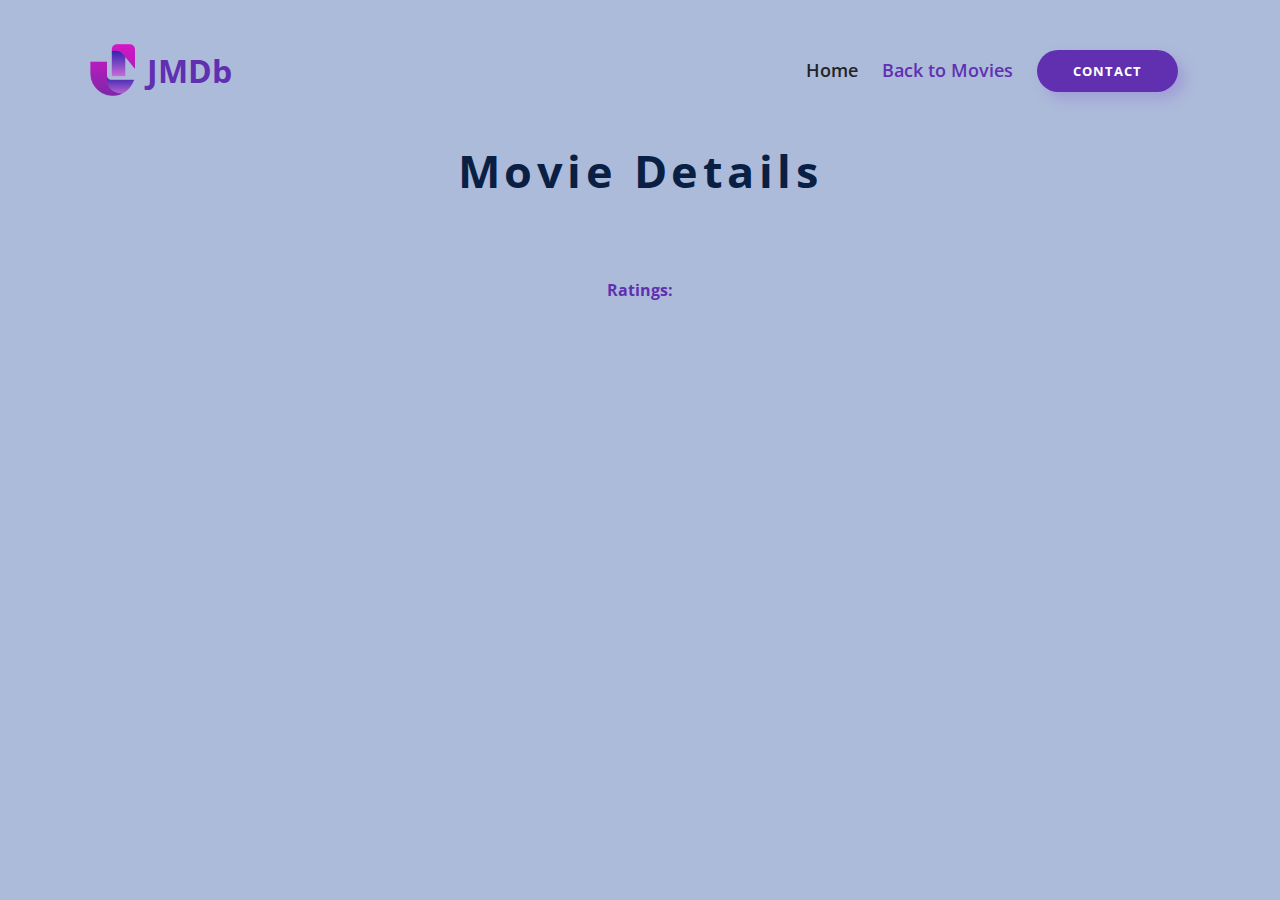
<file: details.html>
<!DOCTYPE html>
<html lang="en">
  <head>
    <meta charset="UTF-8" />
    <meta name="viewport" content="width=device-width, initial-scale=1.0" />
    <title>Movie Details</title>
    <link rel="stylesheet" href="./style.css" />
    <script defer src="details.js"></script>
  </head>
  <body>
    <section id="details">
      <div class="overlay"></div>

      <nav>
        <a href="./index.html#" class="logo__link">
          <img
            src="./assets/FullLogo_Transparent__pink--no-border.png"
            id="personal-logo"
            class="logo--img"
          />
          JMDb
        </a>

        <ul class="nav__link--list">
          <li class="nav__link">
            <a
              href="./index.html"
              class="movies__home header--nav__link nav__link--anchor nav__link--home link__hover-effect link__hover-effect--black"
              >Home</a
            >
          </li>
          <li class="nav__link">
            <a
              href="./movies.html"
              class="movies__find--movie header--nav__link nav__link--anchor link__hover-effect link__hover-effect--purple"
              target="_self"
              >Back to Movies</a
            >
          </li>
          <li class="nav__link">
            <a
              href="#"
              class="nav__link--movie-btn nav__link--btn btn movies__contact"
              >Contact</a
            >
          </li>
        </ul>
      </nav>

      <div class="header__content">
        <h1 class="title__browse">Movie Details</h1>
      </div>
      <div class="detail__block">
        <div class="ratings__resizer">
          <div class="detail__container"></div>
          <div class="ratings__wrapper">
            <h3 class="ratings__title">
              <span class="text--color">Ratings:</span>
            </h3>
            <p class="ratings__para"></p>
          </div>
        </div>
      </div>
    </section>
  </body>
</html>
</file>
<file: style.css>
@import url('https://fonts.googleapis.com/css2?family=Open+Sans:ital,wght@0,300..800;1,300..800&display=swap');

*{
    box-sizing: border-box;
    margin: 0;
    padding: 0;
    font-family: "Open Sans", sans-serif;
}

html {
    scroll-behavior: smooth;
}


img {
    width: 100%;
}

section {
    background-color: #fff;
    transition: all 300ms ease;
}

.container{
    padding: 50px 0;
    width: 100%;
}

.row {
    width: 100%;
    max-width: 1100px;
    margin: 0 auto;
    padding: 0 12px;

}

a{
    text-decoration: none;
}
ul{
    list-style: none;
}

button {
    cursor: pointer;
}

.text--color{
    color: #6030B1;
}


.btn {
    background-color: #6030B1;
    color: #fff;
    box-shadow: 7px 7px 14px rgba(134, 93, 204, .3);

}

.link__hover-effect {
    position: relative;
}

.link__hover-effect:after {
    content: "";
    position: absolute;
    bottom: -3px;
    height: 2px;
    right: 0;
    width: 0;
    transition: all 300ms ease;

}

.link__hover-effect:hover:after{
    left: 0;
    width: 100%;
}

.link__hover-effect--purple:after {
    background-color: #6030B1;
}

.link__hover-effect--black:after{
    background-color: #0a1f44;
}

.click{
    cursor: pointer;
}

/* NAVIGATION BAR */

nav {
    display: flex;
    max-width: 1200px;
    width: 100%;
    justify-content: space-between;
    align-items: center;
    height: 140px;
    margin: 0 auto;
    padding: 0 50px;
    
}

#personal-logo{
    width: 45px;
    margin-right: 12px;
}

.logo__link{
    display: flex;
    align-items: center;
    justify-content: space-between;
    font-size: 32px;
    font-weight: 700;
    color: #6030B1;
}

.nav__link--list{
    display: flex;
    align-items: center;
    justify-content: space-between;
}

.nav__link {
    margin: 0 12px;
}

.nav__link--anchor{
    color: #242424;
    font-size: 18px;
    font-weight: 600;
    color: #0a1f44
}

.nav__link--home{
    color: #6030B1;
}

.nav__link--btn{
    font-size: 13px;
    font-weight: 700;
    letter-spacing: 1px;
    text-transform: uppercase;
    padding: 12px 36px;
    border-radius: 50px;
    transition: all 300ms;
}

.nav__link--btn:hover{
    background-color: #5d3eff;
}

/* LANDING PAGE */

#landing__page{
    min-height: 100vh;
}

.header {
    margin: 0 auto;

}

.header__content{
    margin: 0 auto;
    text-align: center;
    max-width: 730px;
    height: 100%;
    width: 100%;
    display: flex;
    flex-direction: column;
    align-items: center;
}

.title{
    font-size: 56px;
    color: #6030B1;
    font-weight: 700;
    line-height: 1.25;
    margin-bottom: 32px;
}

.subtitle{
    font-size: 28px;
    font-weight: 700;
    line-height: 1.5;
    color: #0a1f44;
    margin-bottom: 80px;

}

.input__wrapper{
    width: 100%;
    display: flex;
    justify-content: center;
    align-items: center;

}

.header__input{
    width: 100%;
    font-size: 24px;
    padding: 0 15px;
    border-radius: 20px;
    border: 1px solid #0a1f44;
    height: 70px;
    line-height: 40px;
    outline: none;
    translate: all 300ms;
}

.header__input:focus{
    outline: none;
    border: 2px solid #6030B1;

}

.movie__page--btn-wrapper{
    width: 100%;
    display: flex;
    align-items: center;
    justify-content: space-around
}

.home__page--btn{
    margin-right: 16px;
}

.movie__page--btn-text{
    letter-spacing: 0.05em;
}

.fa-arrow-right{
    font-size: 20px;
    margin-left: 12px;
}
.btn--search{
    border: 1px solid #6030B1;    
    border-radius: 32px;
    margin-left: 16px;
    padding: 16px 56px;
    transition: all 300ms ease;
}

.btn--search:hover,.movies__contact:hover{
    border: 1px solid #ff328f;
    background-color: #ff328f;
}

.fa-magnifying-glass{
    font-size: 32px;
    font-weight: bold;
}

.header__img{
    height: 50vh;
}

.header___img--wrapper{
    margin-top: 56px;
}

/* BROWSE MOVIES  */

/* .overlay{
    background: url("./assets/movie-overlay.jpg"), #6030B1;
    background-repeat: no-repeat;
    background-attachment: fixed;
    opacity: 1;
    background-size: 100%;
    position: absolute;
    top: 0;
    left: 0;
    bottom: 0;
    right: 0;
    width: 100%;
    height: 326px;
    z-index: 1;
    filter:invert(30%) sepia(70%) hue-rotate(254deg) saturate(100%) brightness(100%) contrast(100%);
} */

/* .overlay{
    background-color: #6030B1;
    opacity: 0.3;
    z-index: 1;
    width: 100%;
    height: 340px;
} */

.header--nav__link{
    color: #242424;
    font-weight: 600;
    z-index: 2;
}

.nav__link--movie-btn {
    /* background-color: #fff;
    color: #6030B1; */
    z-index: 2;
}


.movies__find--movie{
    color: #6030B1;
}

.movies__contact {
    z-index: 2;
}

.title__browse{
    color: #0a1f44;
    z-index: 2;
    font-size: 45px;
    letter-spacing: .1em;
    max-width: 1000px;
    text-align: center;
}

.search__container{
    max-width: 1200px;
    width: 100%;
    display: flex;
    justify-content: space-between;
    padding: 0 50px;
    margin: 0 auto;
    margin-top: 32px;
}

.filter__sort{
    color: #606266;
    background-color: #fff;
    height: 40px;
    border-radius: 12px;
    outline: none;
    border: 1px solid #dcdfe6;
    padding: 0 16px;
    line-height: 40px;
}

/* MOVIES  */

.movies{
    display: flex;
    flex-wrap: wrap;
}

.movie{
    width: calc(100%/3);
    padding: 32px;
}

.movie__img{
    width: 100%;
    max-height: 380px;
}

.movie__page--title{
    margin-bottom: 32px;
}

/* DETAILS  */
#details{
    background-color: #ADBBDA;
    min-height: 100vh;
}

.detail__container{
    padding: 12px 0;

}

.detail__block{
    margin: 0 auto;
    width: 100%;
    max-width: 1000px;
    padding: 50px 0;
    display: flex;
    flex-direction: column;
    align-items: center;
}

.detail{
    display: flex;
    flex-direction: column;
    align-items: center;
}

.detail__img--wrapper{
    max-width: 500px;

}

.detail__title{
    max-width: 700px;
    font-size: 32px;
    padding: 32px 0;
    font-weight: 600;
    text-align: center;
}

.detail__subtitle{
    font-weight: 700;
}

.detail__body--wrapper{
    max-width: 700px;
    line-height: 30px;
}

.detail__body, .plot__para, .ratings__para{
    color: #0a1f44;
}

.ratings__title{
    font-size: 16px;
    font-weight: 700;
}

.ratings__wrapper{
    width: 100%;
    max-width: 700px;
    line-height: 30px;
}

.text--red{   
    color: red;
}
.text--yellow{
    color: yellow;
}
.text--green{
    color: green;
}

.text--green, .text--yellow, .text--red {
    font-weight: 600;
    letter-spacing: 0.05em;
}
</file>
